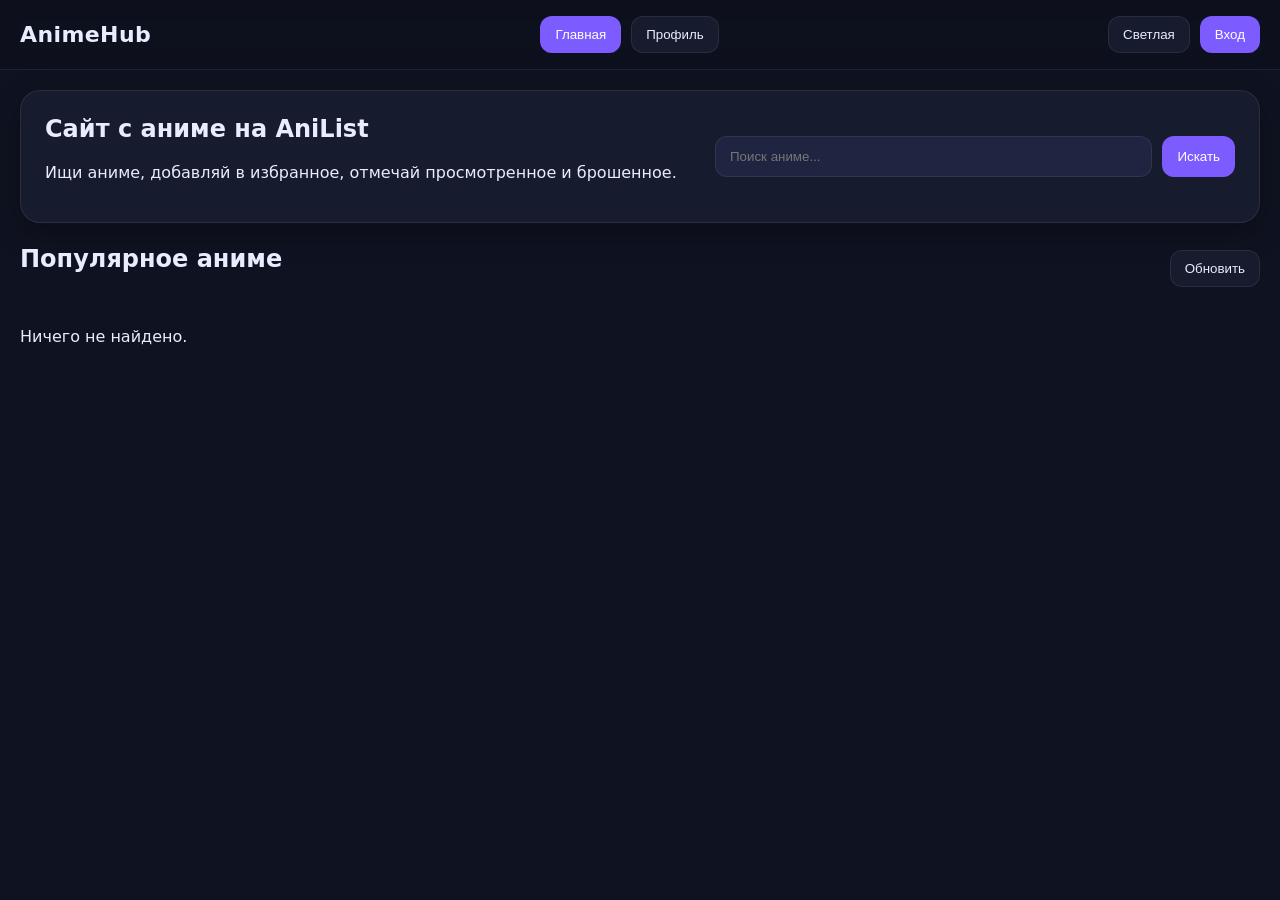
<file: index.html>
<!DOCTYPE html>
<html lang="ru">
<head>
  <meta charset="UTF-8" />
  <meta name="viewport" content="width=device-width, initial-scale=1.0" />
  <title>AnimeHub</title>
  <link rel="stylesheet" href="styles.css" />
</head>
<body>
  <div class="app">
    <header class="topbar">
      <div class="brand">AnimeHub</div>

      <nav class="nav">
        <button data-route="home" class="nav-btn active">Главная</button>
        <button data-route="profile" class="nav-btn">Профиль</button>
      </nav>

      <div class="header-actions">
        <button id="themeToggle" class="btn">Тема</button>
        <button id="authBtn" class="btn primary">Вход</button>
      </div>
    </header>

    <main id="view"></main>
  </div>

  <template id="homeView">
    <section class="hero">
      <div>
        <h1>Сайт с аниме на AniList</h1>
        <p>Ищи аниме, добавляй в избранное, отмечай просмотренное и брошенное.</p>
      </div>
      <div class="search-box">
        <input id="searchInput" type="text" placeholder="Поиск аниме..." />
        <button id="searchBtn" class="btn primary">Искать</button>
      </div>
    </section>

    <section>
      <div class="section-title">
        <h2>Популярное аниме</h2>
        <button id="loadTrending" class="btn">Обновить</button>
      </div>
      <div id="animeList" class="grid"></div>
    </section>

    <section id="playerSection" class="player-section hidden">
      <div class="section-title">
        <h2 id="playerTitle">Просмотр аниме</h2>
      </div>
      <div class="player-layout">
        <div class="player-main">
          <div class="video-frame">
            <iframe id="videoFrame" src="" allowfullscreen></iframe>
          </div>
          <div id="episodeList" class="episode-list"></div>
        </div>
        <div class="player-side">
          <h3>Информация</h3>
          <div id="animeInfo"></div>
        </div>
      </div>
      <p class="note">
        Плеер — это подключаемая зона для официальных/embed-источников.  
        Для реального стриминга используй легальные сервисы и публичные embed-вставки.
      </p>
    </section>
  </template>

  <template id="profileView">
    <section class="profile">
      <div class="profile-card">
        <div class="avatar-wrap">
          <img id="profileAvatar" class="avatar" src="" alt="Аватар" />
          <input id="avatarInput" type="file" accept="image/*" hidden />
          <button id="changeAvatarBtn" class="btn">Сменить аватар</button>
        </div>

        <div class="profile-info">
          <h2 id="profileName">Профиль</h2>
          <p id="profileEmail"></p>
          <div class="profile-stats">
            <div><span id="favCount">0</span><small>Избранное</small></div>
            <div><span id="watchedCount">0</span><small>Просмотрено</small></div>
            <div><span id="droppedCount">0</span><small>Брошено</small></div>
          </div>
        </div>
      </div>

      <div class="profile-tabs">
        <button class="tab-btn active" data-tab="favorites">Избранное</button>
        <button class="tab-btn" data-tab="watched">Просмотрено</button>
        <button class="tab-btn" data-tab="dropped">Брошено</button>
      </div>

      <div id="profileAnimeList" class="grid"></div>
    </section>
  </template>

  <template id="authView">
    <section class="auth">
      <div class="auth-card">
        <h2>Вход / Регистрация</h2>

        <div class="auth-switch">
          <button class="tab-btn active" id="loginTab">Вход</button>
          <button class="tab-btn" id="registerTab">Регистрация</button>
        </div>

        <div id="loginForm" class="auth-form">
          <input id="loginEmail" type="email" placeholder="Email" />
          <input id="loginPass" type="password" placeholder="Пароль" />
          <button id="loginBtn" class="btn primary">Войти</button>
        </div>

        <div id="registerForm" class="auth-form hidden">
          <input id="regName" type="text" placeholder="Имя" />
          <input id="regEmail" type="email" placeholder="Email" />
          <input id="regPass" type="password" placeholder="Пароль" />
          <button id="registerBtn" class="btn primary">Зарегистрироваться</button>
        </div>

        <p class="note">Демо-авторизация хранится в localStorage. Для продакшена нужен сервер.</p>
      </div>
    </section>
  </template>

  <div id="toast" class="toast hidden"></div>

  <script src="app.js"></script>
</body>
</html>
</file>
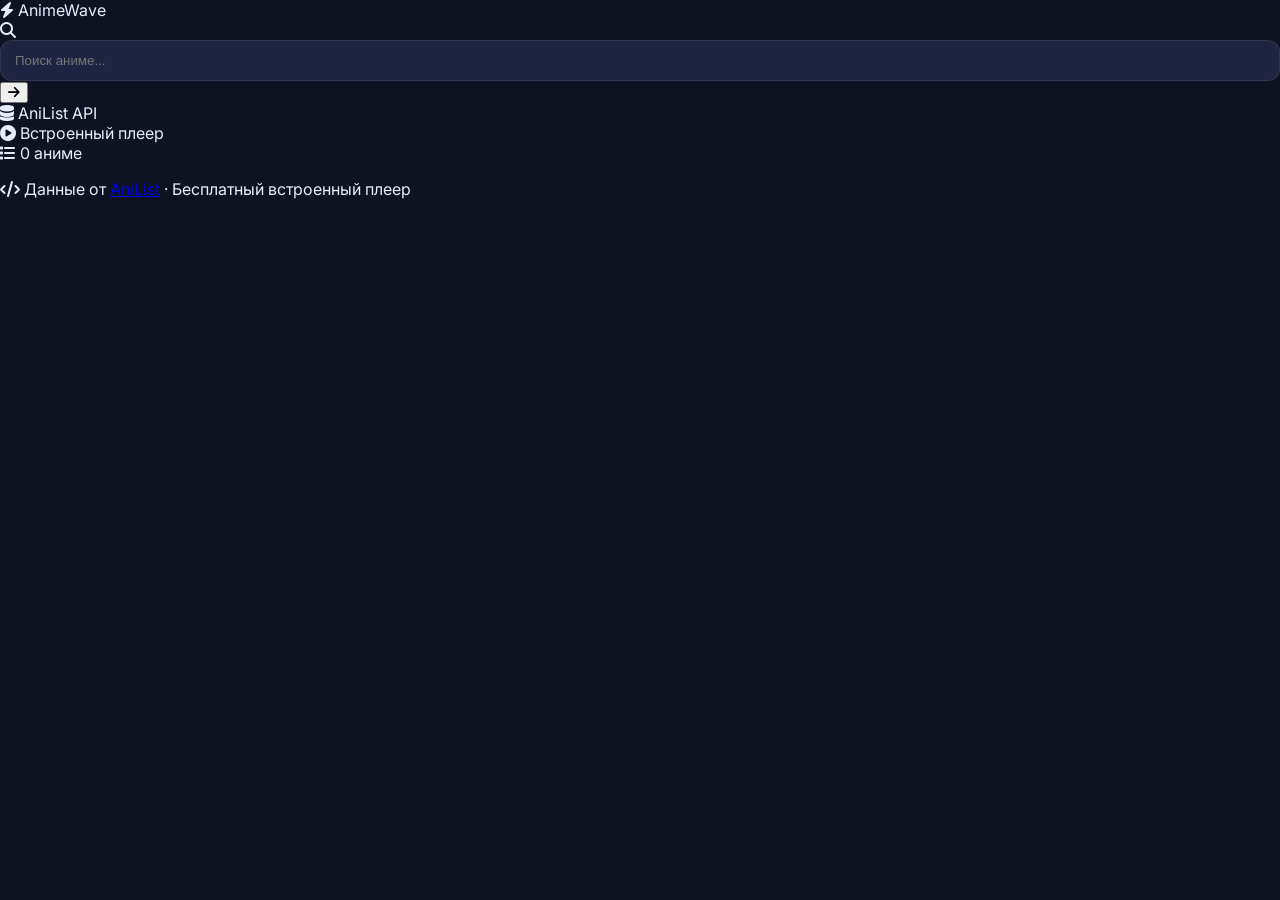
<file: deepseek_html_20260808_45ba73 (1).html>
<!DOCTYPE html>
<html lang="ru">
<head>
    <meta charset="UTF-8">
    <meta name="viewport" content="width=device-width, initial-scale=1.0">
    <title>AnimeWave - Смотреть аниме онлайн</title>
    <link rel="stylesheet" href="styles.css">
    <link rel="stylesheet" href="https://cdnjs.cloudflare.com/ajax/libs/font-awesome/6.5.0/css/all.min.css">
    <link href="https://fonts.googleapis.com/css2?family=Inter:wght@300;400;500;600;700;800;900&display=swap" rel="stylesheet">
</head>
<body>

    <div class="app">
        <!-- Шапка -->
        <header class="header">
            <div class="logo" id="logoLink">
                <i class="fas fa-bolt"></i>
                <span>Anime<span>Wave</span></span>
            </div>
            <div class="search-wrap">
                <i class="fas fa-search"></i>
                <input type="text" id="searchInput" placeholder="Поиск аниме...">
                <button id="searchBtn"><i class="fas fa-arrow-right"></i></button>
            </div>
        </header>

        <!-- Статистика -->
        <div class="stats">
            <div class="stat-item">
                <i class="fas fa-database"></i>
                <span>AniList API</span>
            </div>
            <div class="stat-item">
                <i class="fas fa-play-circle"></i>
                <span>Встроенный плеер</span>
            </div>
            <div class="stat-item" id="count">
                <i class="fas fa-list"></i>
                <span>0 аниме</span>
            </div>
        </div>

        <!-- Сетка -->
        <div id="grid" class="grid"></div>

        <!-- Плеер с возможностью сворачивания -->
        <div id="player" class="player hidden">
            <div class="player-header">
                <div class="player-title">
                    <i class="fas fa-play-circle"></i>
                    <h2 id="playerTitle">Название аниме</h2>
                </div>
                <div class="player-actions">
                    <button id="collapsePlayer" class="btn-collapse" title="Свернуть/Развернуть">
                        <i class="fas fa-chevron-down"></i>
                    </button>
                    <button onclick="window.goHome()" class="btn-home" title="На главную">
                        <i class="fas fa-home"></i>
                    </button>
                    <button id="closePlayer" class="btn-close" title="Закрыть">
                        <i class="fas fa-times"></i>
                    </button>
                </div>
            </div>

            <!-- Содержимое плеера (сворачивается) -->
            <div class="player-body" id="playerBody">
                <div class="player-controls">
                    <div class="episode-group">
                        <label><i class="fas fa-list"></i> Серия:</label>
                        <select id="episodeSelect"></select>
                    </div>
                    <div class="source-status" id="sourceStatus">
                        <i class="fas fa-sync-alt fa-spin"></i>
                        <span>Загрузка...</span>
                    </div>
                </div>

                <div class="player-wrapper">
                    <iframe id="playerFrame" src="" allowfullscreen></iframe>
                </div>

                <div id="statusMsg" class="status-msg info">
                    <i class="fas fa-info-circle"></i>
                    <span>Выберите аниме для просмотра</span>
                </div>
            </div>
        </div>

        <!-- Мини-плеер (когда свернут) -->
        <div id="miniPlayer" class="mini-player hidden">
            <div class="mini-player-content">
                <div class="mini-info">
                    <i class="fas fa-play-circle" style="color:#7c3aed;"></i>
                    <span id="miniTitle">Название</span>
                </div>
                <div class="mini-actions">
                    <button id="expandPlayer" class="btn-expand" title="Развернуть">
                        <i class="fas fa-chevron-up"></i>
                    </button>
                    <button id="closeMiniPlayer" class="btn-close-mini" title="Закрыть">
                        <i class="fas fa-times"></i>
                    </button>
                </div>
            </div>
        </div>

        <!-- Футер -->
        <footer class="footer">
            <p>
                <i class="fas fa-code"></i> 
                Данные от <a href="https://anilist.co" target="_blank">AniList</a> · 
                Бесплатный встроенный плеер
            </p>
        </footer>
    </div>

    <script src="app.js"></script>
</body>
</html>
</file>
<file: styles.css>
:root {
  --bg: #0f1220;
  --panel: #171b2e;
  --panel-2: #1f2440;
  --text: #e9ecff;
  --muted: #a7b0d6;
  --accent: #7c5cff;
  --accent-2: #23c483;
  --border: rgba(255,255,255,0.08);
  --shadow: 0 10px 30px rgba(0,0,0,0.25);
}

[data-theme="light"] {
  --bg: #f5f7ff;
  --panel: #ffffff;
  --panel-2: #eef2ff;
  --text: #12162a;
  --muted: #55607d;
  --accent: #5b4bff;
  --accent-2: #0ea56b;
  --border: rgba(18,22,42,0.08);
  --shadow: 0 10px 30px rgba(40,50,100,0.10);
}

* { box-sizing: border-box; }
body {
  margin: 0;
  font-family: Inter, system-ui, Arial, sans-serif;
  background: var(--bg);
  color: var(--text);
}

.app { min-height: 100vh; }

.topbar {
  display: flex;
  align-items: center;
  justify-content: space-between;
  padding: 16px 20px;
  border-bottom: 1px solid var(--border);
  background: rgba(0,0,0,0.08);
  backdrop-filter: blur(10px);
  position: sticky;
  top: 0;
  z-index: 20;
}

.brand {
  font-size: 22px;
  font-weight: 800;
  letter-spacing: 0.4px;
}

.nav, .header-actions, .auth-switch, .profile-tabs {
  display: flex;
  gap: 10px;
  flex-wrap: wrap;
}

.nav-btn, .btn, .tab-btn {
  border: 1px solid var(--border);
  background: var(--panel);
  color: var(--text);
  padding: 10px 14px;
  border-radius: 12px;
  cursor: pointer;
  transition: 0.2s;
}

.nav-btn:hover, .btn:hover, .tab-btn:hover {
  transform: translateY(-1px);
  background: var(--panel-2);
}

.nav-btn.active, .tab-btn.active {
  background: var(--accent);
  border-color: transparent;
  color: white;
}

.btn.primary {
  background: var(--accent);
  border-color: transparent;
  color: white;
}

main {
  padding: 20px;
  max-width: 1300px;
  margin: 0 auto;
}

.hero, .profile-card, .auth-card, .player-section {
  background: var(--panel);
  border: 1px solid var(--border);
  border-radius: 20px;
  box-shadow: var(--shadow);
}

.hero {
  display: flex;
  justify-content: space-between;
  gap: 20px;
  padding: 24px;
  margin-bottom: 22px;
  align-items: center;
}

.hero h1, h2, h3 { margin-top: 0; }

.search-box {
  display: flex;
  gap: 10px;
  width: min(520px, 100%);
}

input {
  width: 100%;
  padding: 12px 14px;
  border-radius: 12px;
  outline: none;
  border: 1px solid var(--border);
  background: var(--panel-2);
  color: var(--text);
}

.section-title {
  display: flex;
  align-items: center;
  justify-content: space-between;
  margin: 18px 0;
}

.grid {
  display: grid;
  grid-template-columns: repeat(auto-fill, minmax(190px, 1fr));
  gap: 16px;
}

.card {
  background: var(--panel);
  border: 1px solid var(--border);
  border-radius: 18px;
  overflow: hidden;
  box-shadow: var(--shadow);
}

.card img {
  width: 100%;
  aspect-ratio: 3 / 4;
  object-fit: cover;
  display: block;
}

.card-body {
  padding: 12px;
}

.card h3 {
  font-size: 16px;
  margin: 0 0 8px;
}

.meta {
  color: var(--muted);
  font-size: 13px;
  margin-bottom: 12px;
}

.card-actions {
  display: grid;
  gap: 8px;
}

.card-actions .btn {
  width: 100%;
}

.hidden { display: none !important; }

.player-section {
  margin-top: 24px;
  padding: 20px;
}

.player-layout {
  display: grid;
  grid-template-columns: 2fr 1fr;
  gap: 18px;
}

.video-frame {
  background: #000;
  border-radius: 16px;
  overflow: hidden;
  aspect-ratio: 16 / 9;
}

.video-frame iframe {
  width: 100%;
  height: 100%;
  border: 0;
}

.episode-list {
  margin-top: 14px;
  display: flex;
  gap: 10px;
  flex-wrap: wrap;
}

.episode-btn {
  padding: 9px 12px;
  border-radius: 10px;
  border: 1px solid var(--border);
  background: var(--panel-2);
  color: var(--text);
  cursor: pointer;
}

.profile {
  display: grid;
  gap: 18px;
}

.profile-card {
  display: flex;
  gap: 22px;
  padding: 20px;
  align-items: center;
}

.avatar-wrap {
  display: grid;
  gap: 10px;
  justify-items: center;
}

.avatar {
  width: 120px;
  height: 120px;
  border-radius: 50%;
  object-fit: cover;
  border: 3px solid var(--accent);
  background: var(--panel-2);
}

.profile-stats {
  display: flex;
  gap: 18px;
  margin-top: 14px;
}

.profile-stats div {
  background: var(--panel-2);
  padding: 12px 16px;
  border-radius: 14px;
  min-width: 110px;
}

.profile-stats span {
  display: block;
  font-size: 26px;
  font-weight: 800;
}

.note {
  color: var(--muted);
  font-size: 14px;
}

.auth {
  display: grid;
  place-items: center;
  min-height: 60vh;
}

.auth-card {
  width: min(520px, 100%);
  padding: 24px;
}

.auth-form {
  display: grid;
  gap: 12px;
  margin-top: 18px;
}

.toast {
  position: fixed;
  right: 20px;
  bottom: 20px;
  background: var(--panel);
  color: var(--text);
  border: 1px solid var(--border);
  padding: 12px 14px;
  border-radius: 14px;
  box-shadow: var(--shadow);
}

@media (max-width: 860px) {
  .hero, .player-layout, .profile-card {
    grid-template-columns: 1fr;
    display: grid;
  }

  .topbar {
    gap: 12px;
    flex-wrap: wrap;
  }
}
</file>
